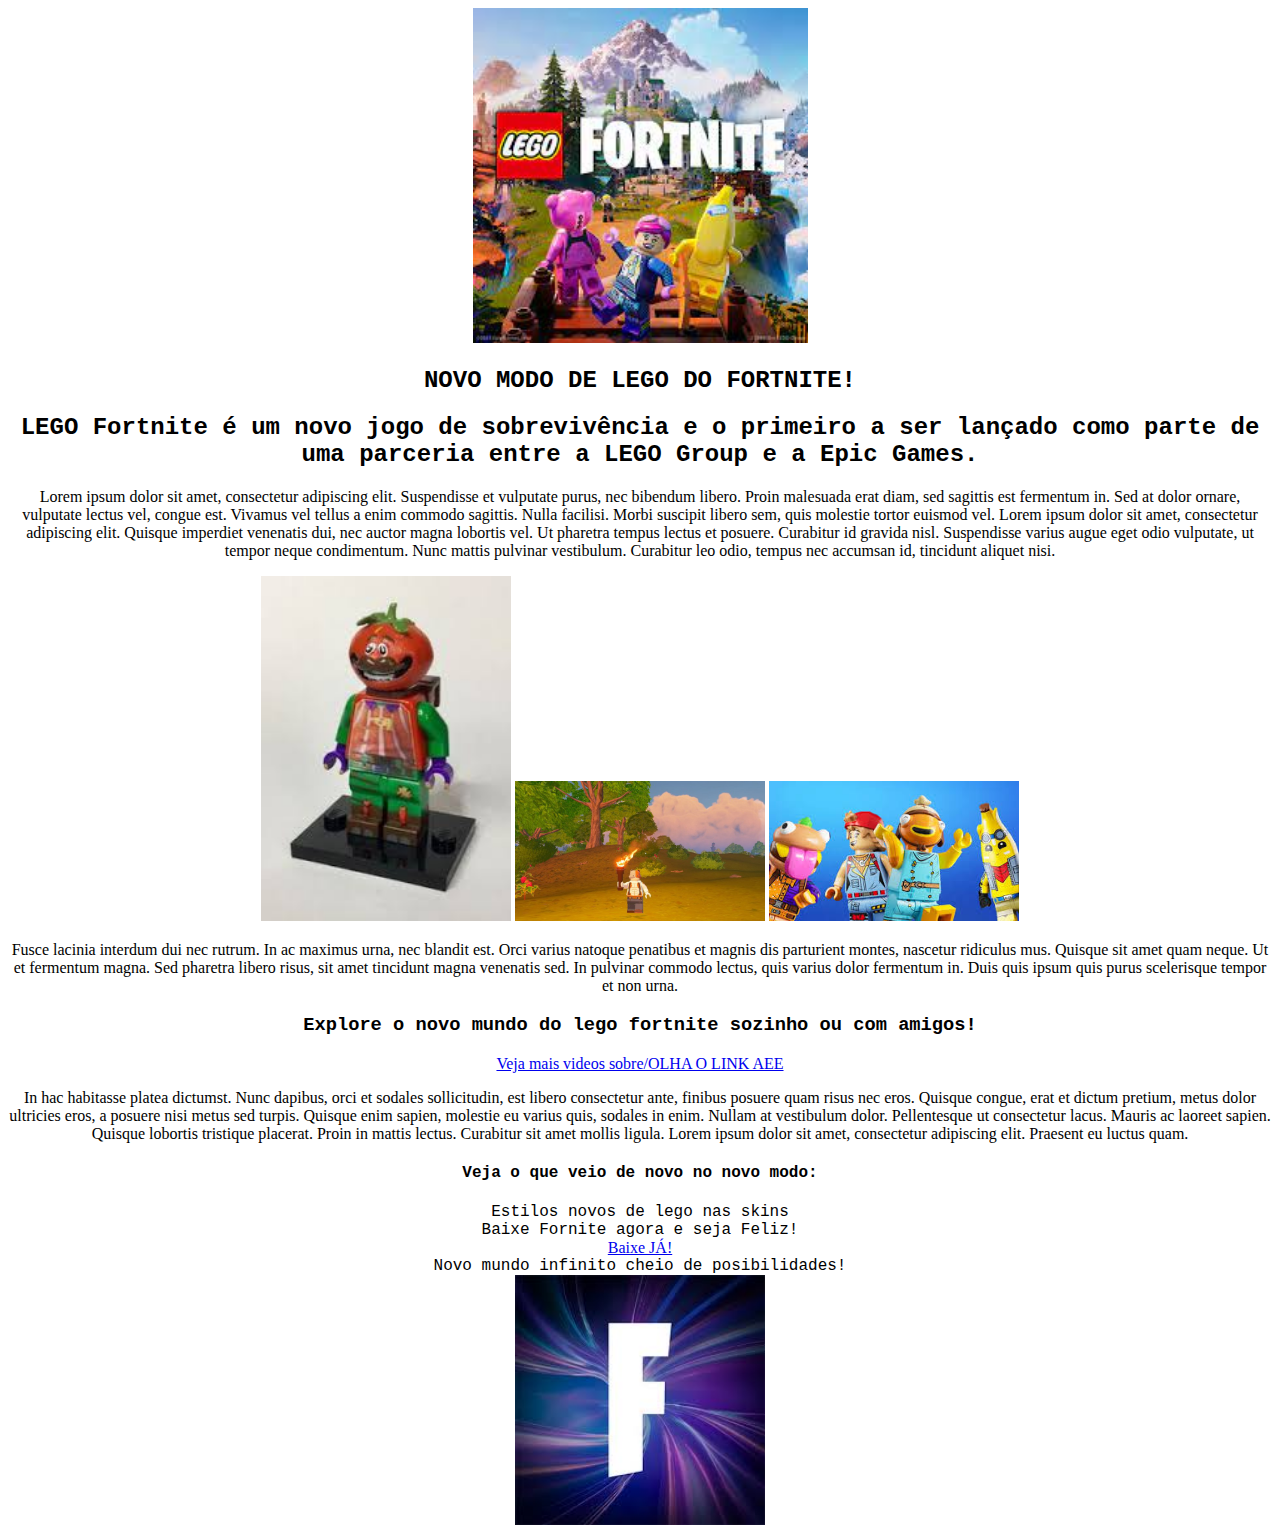
<file: index.html>
<!DOCTYPE html>
<html lang="pt-br">
<head>
    <title>Nova Guia</title>
    <link rel="stylesheet" href="style.css">
</head>

<body>
    
    <header>
        <img src="imagens/LegoFort.jpeg" alt="LEGO-Emblema.png">
        <h2>NOVO MODO DE LEGO DO FORTNITE! </h2>
        <h2>LEGO Fortnite é um novo jogo de sobrevivência e o primeiro a ser lançado como parte de uma parceria entre a LEGO Group e a Epic Games.</h2>
    </header>

    <main>
        <P>
           Lorem ipsum dolor sit amet, consectetur adipiscing elit. Suspendisse et vulputate purus, nec bibendum libero. Proin malesuada erat diam, sed sagittis est fermentum in.
           Sed at dolor ornare, vulputate lectus vel, congue est. Vivamus vel tellus a enim commodo sagittis. Nulla facilisi. Morbi suscipit libero sem, quis molestie tortor euismod vel.
           Lorem ipsum dolor sit amet, consectetur adipiscing elit. Quisque imperdiet venenatis dui, nec auctor magna lobortis vel. Ut pharetra tempus lectus et posuere. Curabitur id gravida nisl.
           Suspendisse varius augue eget odio vulputate, ut tempor neque condimentum. Nunc mattis pulvinar vestibulum. Curabitur leo odio, tempus nec accumsan id, tincidunt aliquet nisi.
        </P>

        <img src="imagens/tomate.jpeg">
        <img src="imagens/miaus.jpg">
        <img src="imagens/images.jpeg">

        <p>
           Fusce lacinia interdum dui nec rutrum. In ac maximus urna, nec blandit est. Orci varius natoque penatibus et magnis dis parturient montes, nascetur ridiculus mus.
           Quisque sit amet quam neque. Ut et fermentum magna. Sed pharetra libero risus, sit amet tincidunt magna venenatis sed. In pulvinar commodo lectus, quis varius dolor fermentum in.
           Duis quis ipsum quis purus scelerisque tempor et non urna.
        </p>

        <h3>Explore o novo mundo do lego fortnite sozinho ou com amigos!</h3>
        <a href="https://www.youtube.com/results?search_query=lego+fortnite" target="_blank">Veja mais videos sobre/OLHA O LINK AEE</a>
        
        <P>
           In hac habitasse platea dictumst. Nunc dapibus, orci et sodales sollicitudin, est libero consectetur ante, finibus posuere quam risus nec eros.
           Quisque congue, erat et dictum pretium, metus dolor ultricies eros, a posuere nisi metus sed turpis. Quisque enim sapien, molestie eu varius quis, sodales in enim.
           Nullam at vestibulum dolor. Pellentesque ut consectetur lacus. Mauris ac laoreet sapien. Quisque lobortis tristique placerat. Proin in mattis lectus. Curabitur sit amet mollis ligula.
           Lorem ipsum dolor sit amet, consectetur adipiscing elit. Praesent eu luctus quam.
        </P>

    </main>

    <footer>
         <h4>Veja o que veio de novo no novo modo:</h4>
        <li>Estilos novos de lego nas skins</li>
         <li>Baixe Fornite agora e seja Feliz!</li>
         <a href="https://store.epicgames.com/pt-BR/p/fortnite" target="_blank">Baixe JÁ!</a>
         <li>Novo mundo infinito cheio de posibilidades!</li>
         <img src="imagens/fornai.jpeg">
    </footer>

</body>
</file>
<file: style.css>
header img{
    width: 335px; 
}
/* texto do header no centro */
header{
    text-align: center;
    
}
/* mudei o tamanho da imagem do main */
main img{
    width: 250px;
}
/* texto do main no centro */
main{
    text-align: center;
}
/*COLOQUEI AS LETRAS NO CENTRO*/
footer{
    text-align: center;
    
}
/* aumentei o tamanho da imagem do footer */
footer img{
        width: 250px;
}
/*mudei a cor e a fonte das letras*/
h1,h2,h3,h4,li{
    color: rgb(0, 0, 0);
    font-family: 'Courier New', Courier, monospace;
}
/*mudei a cor do fundo*/
body{
    background-color: rgb(255, 255, 255);
}
</file>
